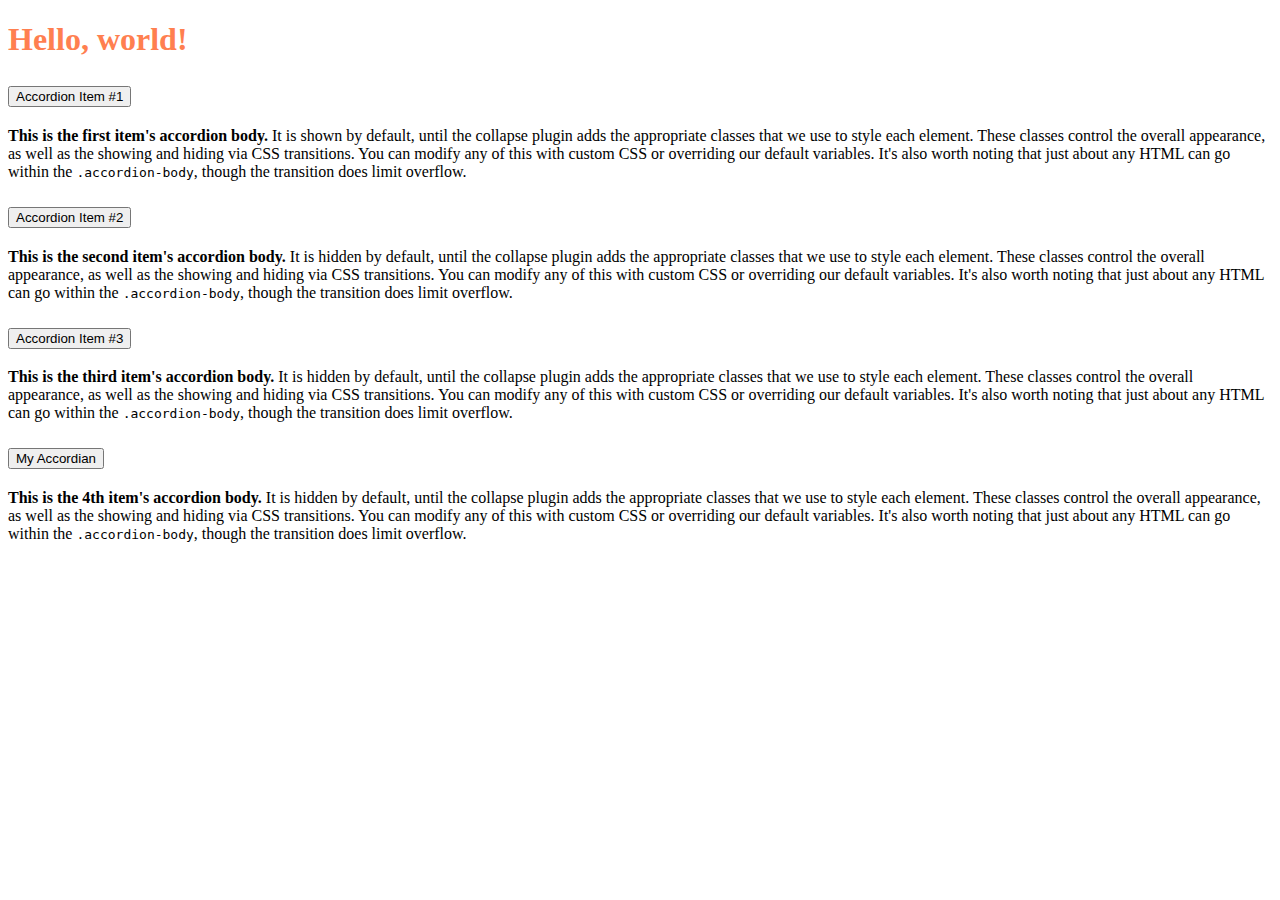
<file: index.html>
<!doctype html>
<html lang="en">
  <head>
    <meta charset="utf-8">
    <meta name="viewport" content="width=device-width, initial-scale=1">
    <link href="https://cdn.jsdelivr.net/npm/bootstrap@5.3.2/dist/css/bootstrap.min.css" rel="stylesheet" integrity="sha384-T3c6CoIi6uLrA9TneNEoa7RxnatzjcDSCmG1MXxSR1GAsXEV/Dwwykc2MPK8M2HN" crossorigin="anonymous">
    <link rel="stylesheet" href="styles.css"></lonk>
    <title>Bootstrap demo</title>
  </head>
  <body>
    <h1 class="display-1 bg-dark text-center mt-4 mb-4">Hello, world!</h1>
    <div class="accordion" id="accordionExample">

        <div class="accordion-item">
          <h2 class="accordion-header">
            <button class="accordion-button" type="button" data-bs-toggle="collapse" data-bs-target="#collapseOne" aria-expanded="true" aria-controls="collapseOne">
              Accordion Item #1
            </button>
          </h2>

          <div id="collapseOne" class="accordion-collapse collapse show" data-bs-parent="#accordionExample">
            <div class="accordion-body">
              <strong>This is the first item's accordion body.</strong> It is shown by default, until the collapse plugin adds the appropriate classes that we use to style each element. These classes control the overall appearance, as well as the showing and hiding via CSS transitions. You can modify any of this with custom CSS or overriding our default variables. It's also worth noting that just about any HTML can go within the <code>.accordion-body</code>, though the transition does limit overflow.
            </div>
          </div>
        
        </div>

        <div class="accordion-item">
          <h2 class="accordion-header">
            <button class="accordion-button collapsed" type="button" data-bs-toggle="collapse" data-bs-target="#collapseTwo" aria-expanded="false" aria-controls="collapseTwo">
              Accordion Item #2
            </button>
          </h2>
          <div id="collapseTwo" class="accordion-collapse collapse" data-bs-parent="#accordionExample">
            <div class="accordion-body">
              <strong>This is the second item's accordion body.</strong> It is hidden by default, until the collapse plugin adds the appropriate classes that we use to style each element. These classes control the overall appearance, as well as the showing and hiding via CSS transitions. You can modify any of this with custom CSS or overriding our default variables. It's also worth noting that just about any HTML can go within the <code>.accordion-body</code>, though the transition does limit overflow.
            </div>
          </div>
        </div>


        <div class="accordion-item">
          <h2 class="accordion-header">
            <button class="accordion-button collapsed" type="button" data-bs-toggle="collapse" data-bs-target="#collapseThree" aria-expanded="false" aria-controls="collapseThree">
              Accordion Item #3
            </button>
          </h2>
          <div id="collapseThree" class="accordion-collapse collapse" data-bs-parent="#accordionExample">
            <div class="accordion-body">
              <strong>This is the third item's accordion body.</strong> It is hidden by default, until the collapse plugin adds the appropriate classes that we use to style each element. These classes control the overall appearance, as well as the showing and hiding via CSS transitions. You can modify any of this with custom CSS or overriding our default variables. It's also worth noting that just about any HTML can go within the <code>.accordion-body</code>, though the transition does limit overflow.
            </div>
          </div>
        </div>

        <div class="accordion-item">
            <h2 class="accordion-header">
              <button class="accordion-button collapsed" type="button" data-bs-toggle="collapse" data-bs-target="#collapseFour" aria-expanded="false" aria-controls="collapseFour">
                My Accordian
              </button>
            </h2>
            <div id="myAccordian" class="accordian-collapse collapse" data-bs-parent="#accordianExample"></div>
<div class="accordion-body">
    <strong>This is the 4th item's accordion body.</strong> It is hidden by default, until the collapse plugin adds the appropriate classes that we use to style each element. These classes control the overall appearance, as well as the showing and hiding via CSS transitions. You can modify any of this with custom CSS or overriding our default variables. It's also worth noting that just about any HTML can go within the <code>.accordion-body</code>, though the transition does limit overflow.
  </div>
</div>
      </div>
    <script src="https://cdn.jsdelivr.net/npm/bootstrap@5.3.2/dist/js/bootstrap.bundle.min.js" integrity="sha384-C6RzsynM9kWDrMNeT87bh95OGNyZPhcTNXj1NW7RuBCsyN/o0jlpcV8Qyq46cDfL" crossorigin="anonymous"></script>
  <div></div>
</body>
</html>
</file>
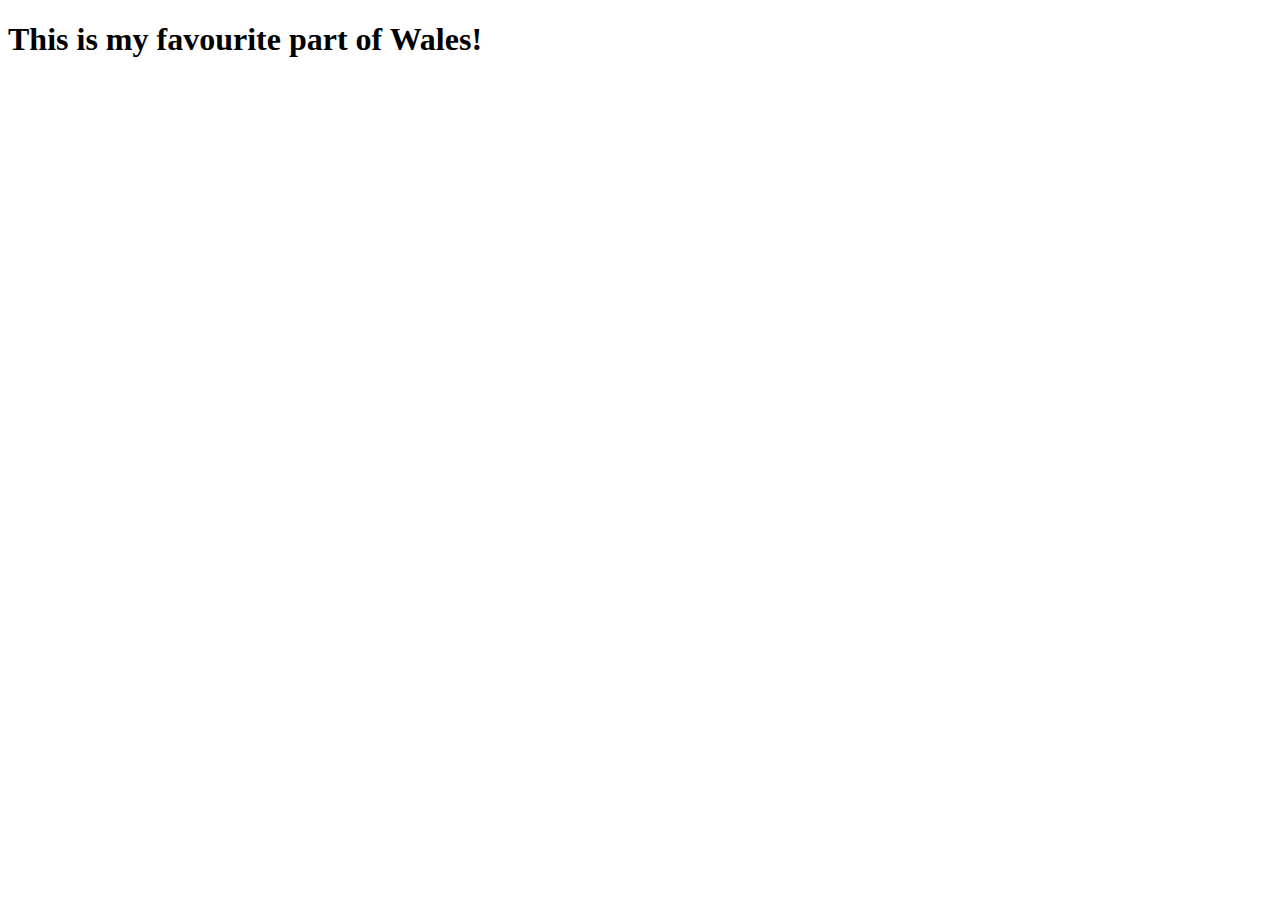
<file: homework1-pg2.html>
<!DOCTYPE html>
<html lang="en">
<head>
    <meta charset="UTF-8">
    <meta name="viewport" content="width=device-width, initial-scale=1.0">
    <title>My favourite place in Wales</title>
</head>
<h1>This is my favourite part of Wales!</h1>
<body>
    <iframe width="560" height="315" src="https://www.youtube.com/embed/hHWjHCrmk7k" frameborder="0" allowfullscreen></iframe>

</body>
</html>
</file>
<file: styles.css>
.display-1{
    color:coral;
}
</file>
